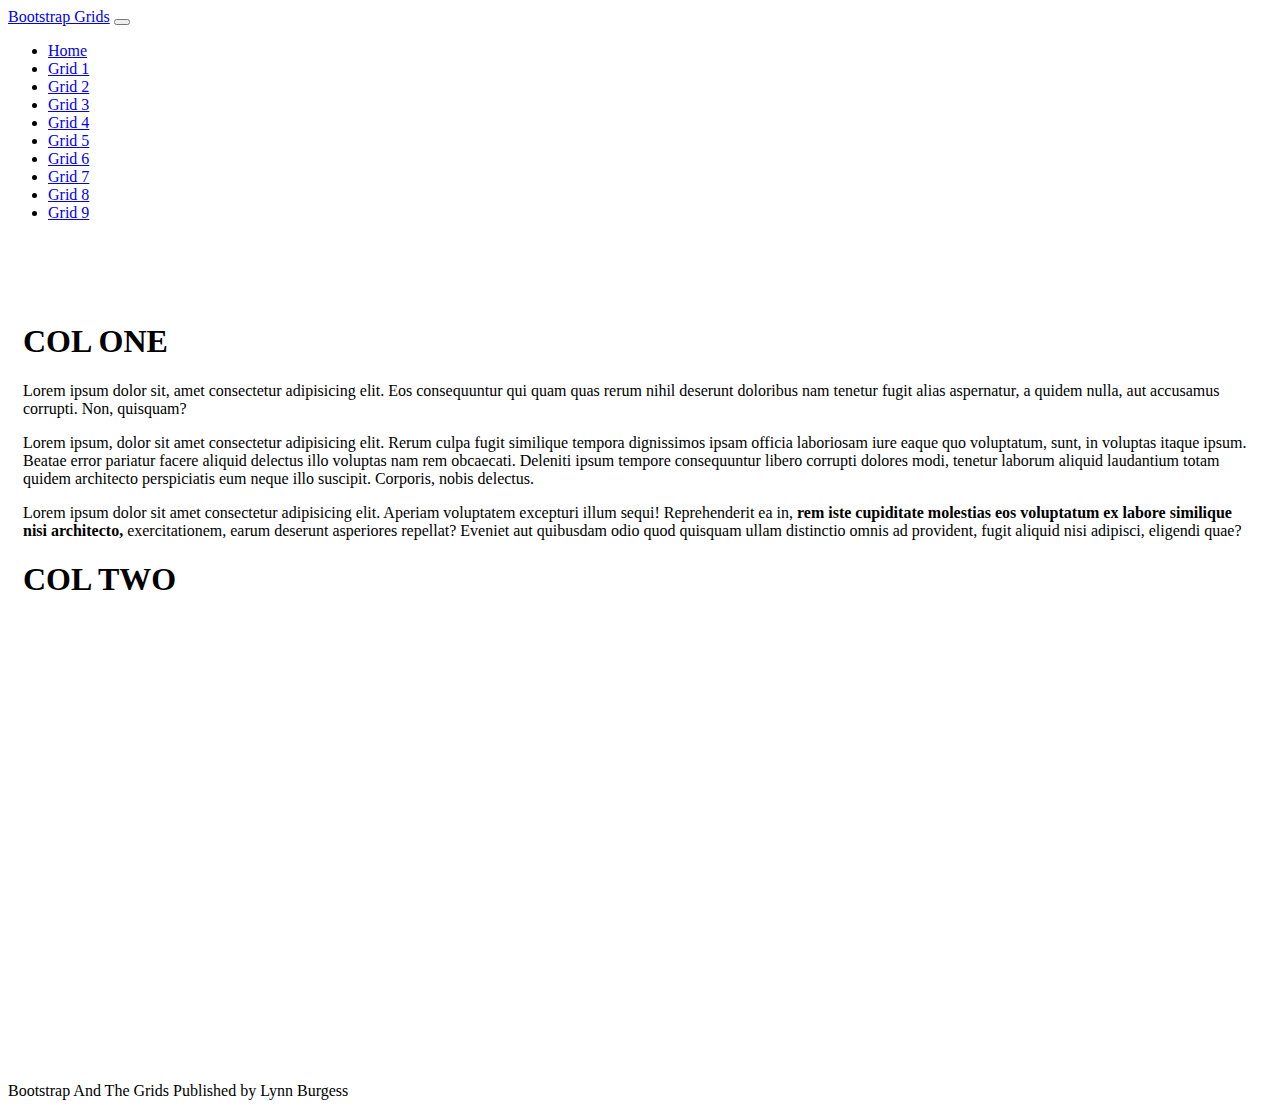
<file: Grid1.html>
<!doctype html>
<html lang="en" class="h-100">

<head>
    <title>Bootstrap And The Grids: Grid One</title>
    <!-- Required meta tags -->
    <meta charset="utf-8">
    <meta name="viewport" content="width=device-width, initial-scale=1, shrink-to-fit=no">

    <!-- Bootstrap CSS -->
    <link href="https://cdn.jsdelivr.net/npm/bootstrap@5.0.2/dist/css/bootstrap.min.css" rel="stylesheet"
        integrity="sha384-EVSTQN3/azprG1Anm3QDgpJLIm9Nao0Yz1ztcQTwFspd3yD65VohhpuuCOmLASjC" crossorigin="anonymous">

    <link href="css/site.css" rel="stylesheet">

</head>

<body class="d-flex flex-column h-100">

<nav class="navbar navbar-expand-md navbar-dark fixed-top bg-dark">
    <div class="container-fluid">
        <a class="navbar-brand" href="#">Bootstrap Grids</a>
        <button class="navbar-toggler" type="button" data-bs-toggle="collapse" data-bs-target="#navbarCollapse"
            aria-controls="navbarCollapse" aria-expanded="false" aria-label="Toggle navigation">
            <span class="navbar-toggler-icon"></span>
        </button>
        <div class="collapse navbar-collapse" id="navbarCollapse">
            <ul class="navbar-nav me-auto mb-2 mb-md-0">
                <li class="nav-item">
                    <a class="nav-link" href="/index.html">Home</a>
                </li>
                <li class="nav-item">
                    <a class="nav-link active" aria-current="page" href="/Grid1.html">Grid 1</a>
                </li>
                <li class="nav-item">
                    <a class="nav-link" href="/Grid2.html">Grid 2</a>
                </li>
                <li class="nav-item">
                    <a class="nav-link" href="/Grid3.html">Grid 3</a>
                </li>
                <li class="nav-item">
                    <a class="nav-link" href="/Grid4.html">Grid 4</a>
                </li>
                <li class="nav-item">
                    <a class="nav-link" href="/Grid5.html">Grid 5</a>
                </li>
                <li class="nav-item">
                    <a class="nav-link" href="/Grid6.html">Grid 6</a>
                </li>
                <li class="nav-item">
                    <a class="nav-link" href="/Grid7.html">Grid 7</a>
                </li>
                <li class="nav-item">
                    <a class="nav-link" href="/Grid8.html">Grid 8</a>
                </li>
                <li class="nav-item">
                    <a class="nav-link" href="/Grid9.html">Grid 9</a>
                </li>
            </ul>
        </div>
    </div>
</nav>

    <main class="flex-shrink-0">
       <div class="container h-100 minHeight">
           <div class="row row-cols-1 row-cols-md-2 gy-2 h-100">
               <div class="col">
                   <div class="bg-dark text-light h-100 p-2">
                       <h1>COL ONE</h1>
                       <p>
                           Lorem ipsum dolor sit, amet consectetur adipisicing elit. Eos consequuntur 
                           qui quam quas rerum nihil deserunt doloribus nam tenetur fugit alias 
                           aspernatur, a quidem nulla, aut accusamus corrupti. Non, quisquam?</p>
                        <p>
                            Lorem ipsum, dolor sit amet consectetur adipisicing elit. Rerum culpa fugit 
                            similique tempora dignissimos ipsam officia laboriosam iure eaque quo 
                            voluptatum, sunt, in voluptas itaque ipsum. Beatae error pariatur facere 
                            aliquid delectus illo voluptas nam rem obcaecati. Deleniti ipsum tempore 
                            consequuntur libero corrupti dolores modi, tenetur laborum aliquid laudantium 
                            totam quidem architecto perspiciatis eum neque illo suscipit. Corporis, 
                            nobis delectus.
                        </p>
                        <p>
                            Lorem ipsum dolor sit amet consectetur adipisicing elit. Aperiam voluptatem 
                            excepturi illum sequi! Reprehenderit ea in, <strong> rem iste cupiditate 
                            molestias eos voluptatum ex labore similique nisi architecto,</strong> exercitationem, 
                            earum deserunt asperiores repellat? Eveniet aut quibusdam odio quod quisquam 
                            ullam distinctio omnis ad provident, fugit aliquid nisi adipisci, eligendi quae?
                        </p>
                   </div>
               </div>
               <div class="col">
                    <div class="bg-secondary text-light h-100">
                        <h1>COL TWO</h1>
                    </div>
               </div>
           </div>
       </div>
    </main>
    <footer class="footer mt-auto py-3 bg-dark sticky-footer">
        <div class="container-fluid text-center">
            <span class="text-white">Bootstrap And The Grids Published by Lynn Burgess</span>
        </div>
    </footer>
    <!-- Bootstrap JS -->
    <script src="https://cdn.jsdelivr.net/npm/@popperjs/core@2.9.2/dist/umd/popper.min.js"
        integrity="sha384-IQsoLXl5PILFhosVNubq5LC7Qb9DXgDA9i+tQ8Zj3iwWAwPtgFTxbJ8NT4GN1R8p" crossorigin="anonymous">
    </script>
    <script src="https://cdn.jsdelivr.net/npm/bootstrap@5.0.2/dist/js/bootstrap.min.js"
        integrity="sha384-cVKIPhGWiC2Al4u+LWgxfKTRIcfu0JTxR+EQDz/bgldoEyl4H0zUF0QKbrJ0EcQF" crossorigin="anonymous">
    </script>
</body>

</html>
</file>
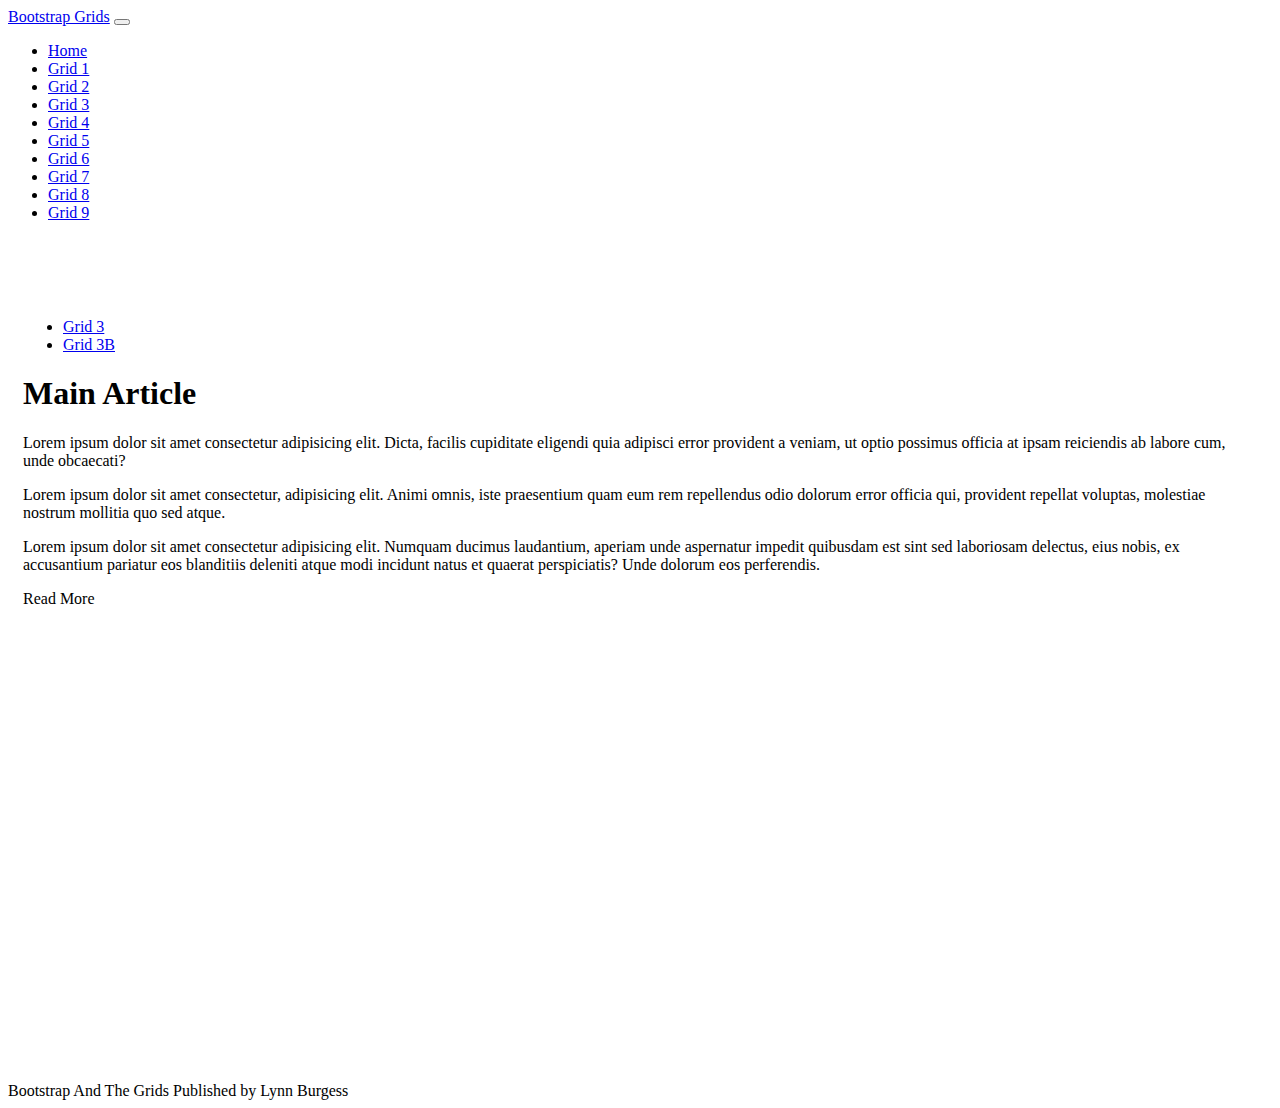
<file: Grid3.html>
<!doctype html>
<html lang="en" class="h-100">

<head>
    <title>Bootstrap And The Grids: Grid Three</title>
    <!-- Required meta tags -->
    <meta charset="utf-8">
    <meta name="viewport" content="width=device-width, initial-scale=1, shrink-to-fit=no">

    <!-- Bootstrap CSS -->
    <link href="https://cdn.jsdelivr.net/npm/bootstrap@5.0.2/dist/css/bootstrap.min.css" rel="stylesheet"
        integrity="sha384-EVSTQN3/azprG1Anm3QDgpJLIm9Nao0Yz1ztcQTwFspd3yD65VohhpuuCOmLASjC" crossorigin="anonymous">

    <link href="css/site.css" rel="stylesheet">

</head>

<body class="d-flex flex-column h-100">

<nav class="navbar navbar-expand-md navbar-dark fixed-top bg-dark">
    <div class="container-fluid">
        <a class="navbar-brand" href="#">Bootstrap Grids</a>
        <button class="navbar-toggler" type="button" data-bs-toggle="collapse" data-bs-target="#navbarCollapse"
            aria-controls="navbarCollapse" aria-expanded="false" aria-label="Toggle navigation">
            <span class="navbar-toggler-icon"></span>
        </button>
        <div class="collapse navbar-collapse" id="navbarCollapse">
            <ul class="navbar-nav me-auto mb-2 mb-md-0">
                <li class="nav-item">
                    <a class="nav-link" href="/index.html">Home</a>
                </li>
                <li class="nav-item">
                    <a class="nav-link" href="/Grid1.html">Grid 1</a>
                </li>
                <li class="nav-item">
                    <a class="nav-link" href="/Grid2.html">Grid 2</a>
                </li>
                <li class="nav-item">
                    <a class="nav-link active" aria-current="page" href="/Grid3.html">Grid 3</a>
                </li>
                <li class="nav-item">
                    <a class="nav-link" href="/Grid4.html">Grid 4</a>
                </li>
                <li class="nav-item">
                    <a class="nav-link" href="/Grid5.html">Grid 5</a>
                </li>
                <li class="nav-item">
                    <a class="nav-link" href="/Grid6.html">Grid 6</a>
                </li>
                <li class="nav-item">
                    <a class="nav-link" href="/Grid7.html">Grid 7</a>
                </li>
                <li class="nav-item">
                    <a class="nav-link" href="/Grid8.html">Grid 8</a>
                </li>
                <li class="nav-item">
                    <a class="nav-link" href="/Grid9.html">Grid 9</a>
                </li>
            </ul>
        </div>
    </div>
</nav>

    <main class="flex-shrink-0">
       <div class="container h-100 minHeight">
           <ul class="nav nav-pills mb-1">
               <li class="nave-item">
                   <a href="/Grid3.html" class="nav-link active" aria-current="page">Grid 3</a>
               </li>
               <li class="nave-item">
                <a href="/Grid3B.html" class="nav-link">Grid 3B</a>
            </li>
           </ul>
           <div class="row h-100">
               <div class="col-7">
                   <div class="bg-secondary text-light p-2 h-100">
                       <h1>Main Article</h1>
                       <p>Lorem ipsum dolor sit amet consectetur adipisicing elit. Dicta, facilis cupiditate eligendi quia adipisci error provident a veniam, ut optio possimus officia at ipsam reiciendis ab labore cum, unde obcaecati?</p>
                   </div>
               </div>
               <div class="col-5 h-100 d-flex flex-column justify-content-evenly">
                   <div class="bg-secondary text-light h-50 p-2 overflow-auto">
                       <p>Lorem ipsum dolor sit amet consectetur, adipisicing elit. Animi omnis, iste praesentium quam eum rem repellendus odio dolorum error officia qui, provident repellat voluptas, molestiae nostrum mollitia quo sed atque.</p>
                   </div>
                   <div class="bg-dark text-light h-50 mt-2 p-2 overflow-hidden">
                        <p>Lorem ipsum dolor sit amet consectetur adipisicing elit. Numquam ducimus laudantium, aperiam unde aspernatur impedit quibusdam est sint sed laboriosam delectus, eius nobis, ex accusantium pariatur eos blanditiis deleniti atque modi incidunt natus et quaerat perspiciatis? Unde dolorum eos perferendis.</p>
                   </div>
                   <div class="bg-dark text-light border border-top p-2">
                       <Read class="btn btn-light" type="button">Read More</button>
                   </div>
               </div>
           </div>
       </div>
    </main>
    <footer class="footer mt-auto py-3 bg-dark sticky-footer">
        <div class="container-fluid text-center">
            <span class="text-white">Bootstrap And The Grids Published by Lynn Burgess</span>
        </div>
    </footer>
    <!-- Bootstrap JS -->
    <script src="https://cdn.jsdelivr.net/npm/@popperjs/core@2.9.2/dist/umd/popper.min.js"
        integrity="sha384-IQsoLXl5PILFhosVNubq5LC7Qb9DXgDA9i+tQ8Zj3iwWAwPtgFTxbJ8NT4GN1R8p" crossorigin="anonymous">
    </script>
    <script src="https://cdn.jsdelivr.net/npm/bootstrap@5.0.2/dist/js/bootstrap.min.js"
        integrity="sha384-cVKIPhGWiC2Al4u+LWgxfKTRIcfu0JTxR+EQDz/bgldoEyl4H0zUF0QKbrJ0EcQF" crossorigin="anonymous">
    </script>
</body>

</html>
</file>
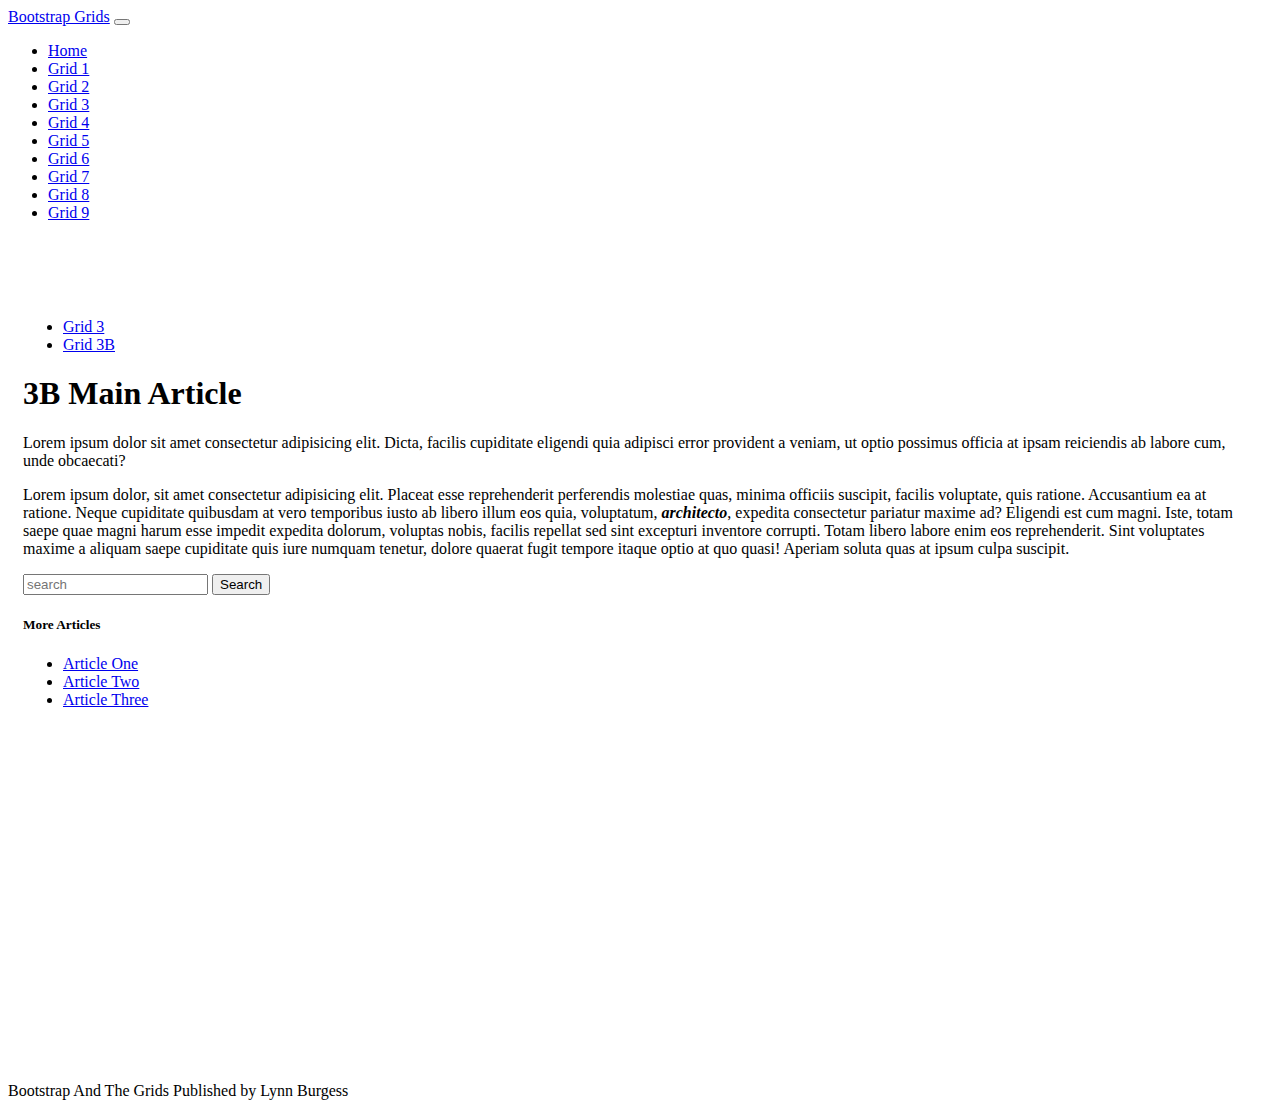
<file: Grid3B.html>
<!doctype html>
<html lang="en" class="h-100">

<head>
    <title>Bootstrap And The Grids: Grid Three</title>
    <!-- Required meta tags -->
    <meta charset="utf-8">
    <meta name="viewport" content="width=device-width, initial-scale=1, shrink-to-fit=no">

    <!-- Bootstrap CSS -->
    <link href="https://cdn.jsdelivr.net/npm/bootstrap@5.0.2/dist/css/bootstrap.min.css" rel="stylesheet"
        integrity="sha384-EVSTQN3/azprG1Anm3QDgpJLIm9Nao0Yz1ztcQTwFspd3yD65VohhpuuCOmLASjC" crossorigin="anonymous">

    <link href="css/site.css" rel="stylesheet">

</head>

<body class="d-flex flex-column h-100">

<nav class="navbar navbar-expand-md navbar-dark fixed-top bg-dark">
    <div class="container-fluid">
        <a class="navbar-brand" href="#">Bootstrap Grids</a>
        <button class="navbar-toggler" type="button" data-bs-toggle="collapse" data-bs-target="#navbarCollapse"
            aria-controls="navbarCollapse" aria-expanded="false" aria-label="Toggle navigation">
            <span class="navbar-toggler-icon"></span>
        </button>
        <div class="collapse navbar-collapse" id="navbarCollapse">
            <ul class="navbar-nav me-auto mb-2 mb-md-0">
                <li class="nav-item">
                    <a class="nav-link" href="/index.html">Home</a>
                </li>
                <li class="nav-item">
                    <a class="nav-link" href="/Grid1.html">Grid 1</a>
                </li>
                <li class="nav-item">
                    <a class="nav-link" href="/Grid2.html">Grid 2</a>
                </li>
                <li class="nav-item">
                    <a class="nav-link active" aria-current="page" href="/Grid3.html">Grid 3</a>
                </li>
                <li class="nav-item">
                    <a class="nav-link" href="/Grid4.html">Grid 4</a>
                </li>
                <li class="nav-item">
                    <a class="nav-link" href="/Grid5.html">Grid 5</a>
                </li>
                <li class="nav-item">
                    <a class="nav-link" href="/Grid6.html">Grid 6</a>
                </li>
                <li class="nav-item">
                    <a class="nav-link" href="/Grid7.html">Grid 7</a>
                </li>
                <li class="nav-item">
                    <a class="nav-link" href="/Grid8.html">Grid 8</a>
                </li>
                <li class="nav-item">
                    <a class="nav-link" href="/Grid9.html">Grid 9</a>
                </li>
            </ul>
        </div>
    </div>
</nav>

    <main class="flex-shrink-0">
       <div class="container h-100 minHeight">
        <ul class="nav nav-pills mb-1">
            <li class="nave-item">
                <a href="/Grid3.html" class="nav-link">Grid 3</a>
            </li>
            <li class="nave-item">
             <a href="/Grid3B.html" class="nav-link active" aria-current="page">Grid 3B</a>
         </li>
        </ul>
           <div class="row h-100">
               <div class="col-7">
                   <div class="bg-secondary text-light p-2 h-100">
                       <h1>3B Main Article</h1>
                       <p>Lorem ipsum dolor sit amet consectetur adipisicing elit. Dicta, facilis cupiditate eligendi 
                           quia adipisci error provident a veniam, ut optio possimus officia at ipsam reiciendis ab 
                           labore cum, unde obcaecati?
                        </p>
                        <p>Lorem ipsum dolor, sit amet consectetur adipisicing elit. Placeat esse reprehenderit 
                            perferendis molestiae quas, minima officiis suscipit, facilis voluptate, quis ratione. 
                            Accusantium ea at ratione. Neque cupiditate quibusdam at vero temporibus iusto ab libero 
                            illum eos quia, voluptatum, <strong><em>architecto</em></strong>, expedita consectetur pariatur maxime ad? Eligendi 
                            est cum magni. Iste, totam saepe quae magni harum esse impedit expedita dolorum, voluptas 
                            nobis, facilis repellat sed sint excepturi inventore corrupti. Totam libero labore enim 
                            eos reprehenderit. Sint voluptates maxime a aliquam saepe cupiditate quis iure numquam 
                            tenetur, dolore quaerat fugit tempore itaque optio at quo quasi! Aperiam soluta quas at 
                            ipsum culpa suscipit.
                        </p>
                   </div>
               </div>
               <div class="col-5">
                   <div class="bg-secondary text-light p-2">
                       <form class="d-flex">
                           <input class="form-control me-2" type="search" placeholder="search" aria-label="search">
                           <button class="btn btn-outline-light" type="submit">Search</button>
                       </form>
                   </div>
                   <div class="bg-dark text-light mt-2 p-2">
                        <h5>More Articles</h5>
                        <ul class="nav flex-column">
                            <li class="nav-item">
                                <a class="nav-link" href="#">Article One</a>
                            </li>
                            <li class="nav-item">
                                <a class="nav-link" href="#">Article Two</a>
                            </li>
                            <li class="nav-item">
                                <a class="nav-link" href="#">Article Three</a>
                            </li>
                        </ul>
                   </div>
               </div>
           </div>
       </div>
    </main>
    <footer class="footer mt-auto py-3 bg-dark sticky-footer">
        <div class="container-fluid text-center">
            <span class="text-white">Bootstrap And The Grids Published by Lynn Burgess</span>
        </div>
    </footer>
    <!-- Bootstrap JS -->
    <script src="https://cdn.jsdelivr.net/npm/@popperjs/core@2.9.2/dist/umd/popper.min.js"
        integrity="sha384-IQsoLXl5PILFhosVNubq5LC7Qb9DXgDA9i+tQ8Zj3iwWAwPtgFTxbJ8NT4GN1R8p" crossorigin="anonymous">
    </script>
    <script src="https://cdn.jsdelivr.net/npm/bootstrap@5.0.2/dist/js/bootstrap.min.js"
        integrity="sha384-cVKIPhGWiC2Al4u+LWgxfKTRIcfu0JTxR+EQDz/bgldoEyl4H0zUF0QKbrJ0EcQF" crossorigin="anonymous">
    </script>
</body>

</html>
</file>
<file: css/site.css>
main>.container {
    padding: 60px 15px 0;
}
main>.container-fluid {
    padding-top: 60px;
}
body> main{
    margin-top: 20px;
    margin-bottom: 60px;
}
.sticky-nav {
    position: fixed;
    left: 0;
    bottom: 0;
    width: 100 % ;
}

.homeBG{
    width: 100%;
    background: url(/img/GridBG.png);
    background-repeat: no-repeat;
    background-position: center;
    background-size: cover;
    background-attachment: fixed;
}

.homeText {
    font-family: modesto-open-shadow, sans-serif;
    font-weight: 400;
    font-style: normal;
    color: rgb(195, 255, 0);
}

.minHeight{
    min-height: 80vh;
}
</file>
